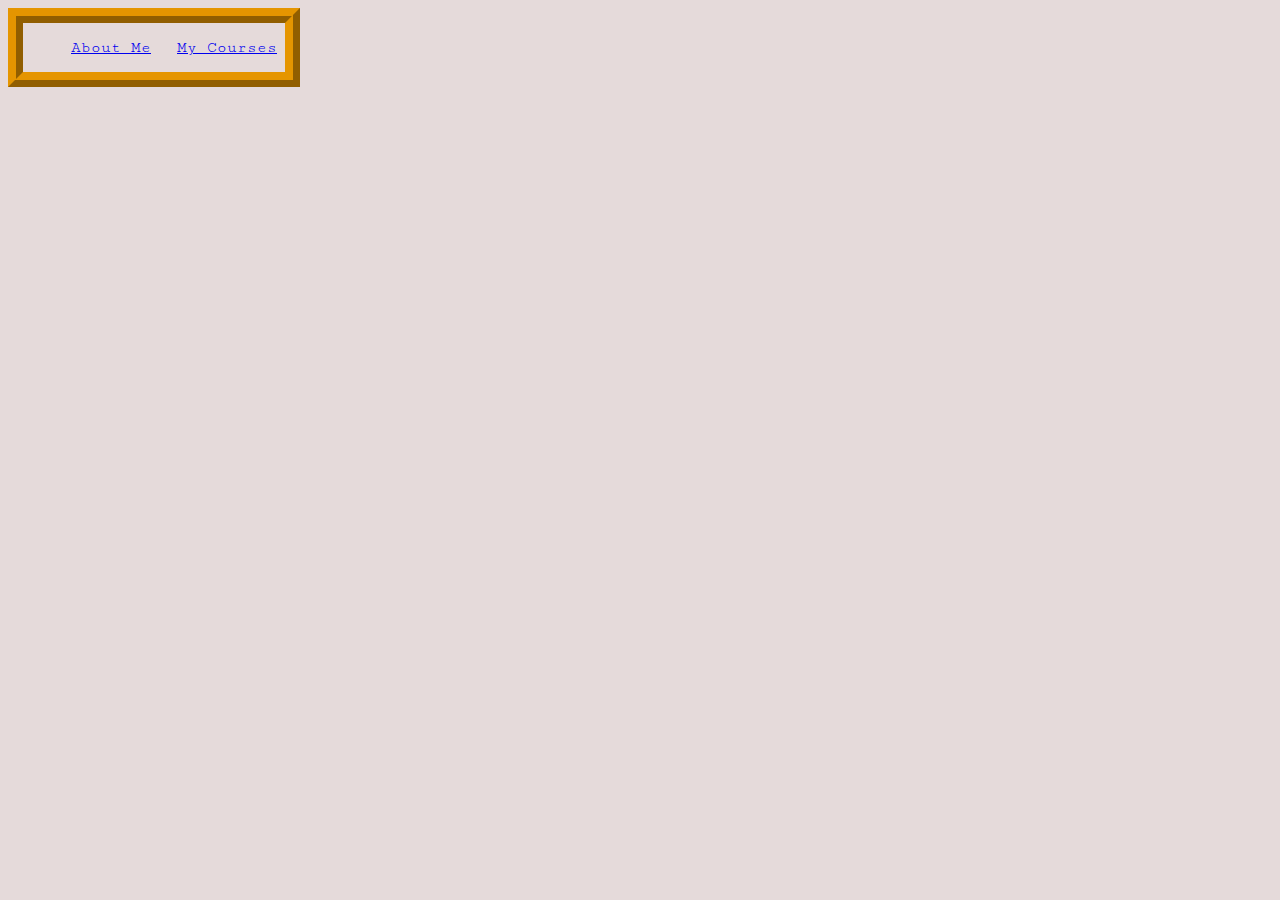
<file: index.html>
<!DOCTYPE html>
<html lang="en">
<head>
    <meta charset="UTF-8">
    <meta name="viewport" content="width=device-width, initial-scale=1.0">
    <title>About Me</title>
    <link rel="preconnect" href="https://fonts.gstatic.com">
    <link href="https://fonts.googleapis.com/css2?family=Cutive+Mono&display=swap" rel="stylesheet"> 
    <link rel="stylesheet" href="CSS/styles.css">
</head>
<body>
    <nav class="crumbs">
        <ol>
            <li class="crumb"><a href="pages/about.html">About Me</a></li>
            <li class="crumb"><a href="pages/courses.html">My Courses</a></li>
        </ol>
    </nav>


</body>
</html>
</file>
<file: CSS/styles.css>
* {
    background-color: #E5DADA;
    font-family: 'Cutive Mono', monospace;
}

h1 {
    color: #02040F;
}

h2 {
    color: #02040F
}

p {
    color: #02040F
}

.crumbs {
    color: #002642;
    border: 4mm ridge #E59500;
    font-family: 'Cutive Mono', monospace;
    float: left;
}

.crumbs {
    padding: 0px;
    text-decoration: none;
    position: fixed;
    z-index: 100;
}

.crumb {
    display: inline;
    padding: 8px;
    text-align: center;
    padding: 6px 8px;
}

.crumb:hover {
    background-color: #002642;
}

#courselist {
    color: #002642;
    border: 4mm ridge #E59500;
    font-family: 'Cutive Mono', monospace;
    position: absolute;
    top: 8rem
}

.floating1 {
    clear: both;
    float: right;
    padding: 15px;
}

.floating2 {
    clear: both;
    float: right;
    padding: 15px;
}

.floating3 {
    clear: both;
    float: left;
    padding: 15px;
    position: absolute;
    top: 20rem;
}
.image {
    height: 2rem;
    width: 2rem;
    position: absolute;
    top: 8rem;
}
</file>
